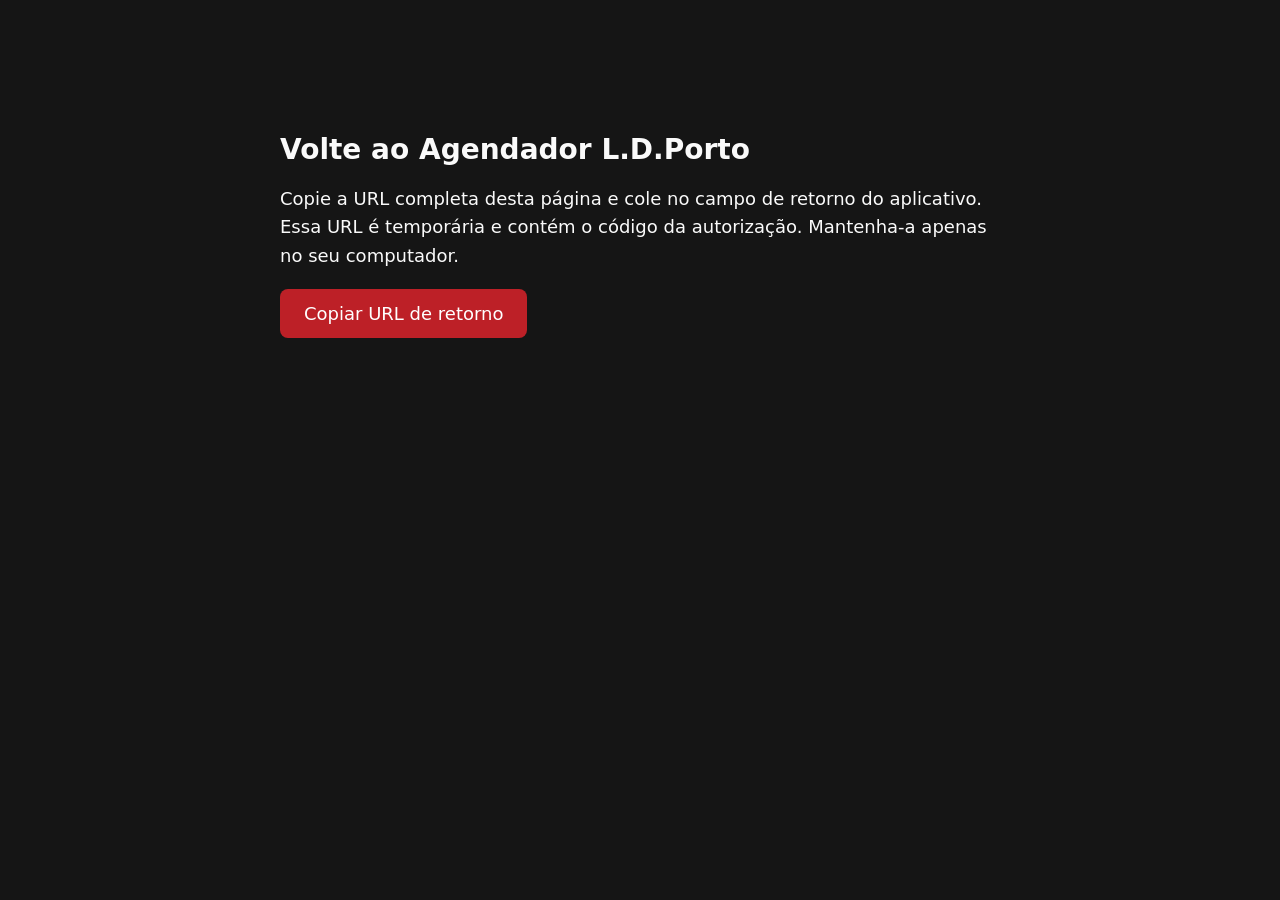
<file: callback_instagram.html>
<!doctype html>
<html lang="pt-BR">
<meta charset="utf-8">
<meta name="referrer" content="no-referrer">
<meta name="viewport" content="width=device-width, initial-scale=1">
<meta http-equiv="Content-Security-Policy" content="default-src 'none'; style-src 'unsafe-inline'; script-src 'unsafe-inline'; connect-src 'none'; img-src 'none'; base-uri 'none'; form-action 'none'">
<title>L.D.Porto — Retorno Instagram</title>
<style>body{font:18px system-ui;background:#151515;color:#fafafa;max-width:720px;margin:10vh auto;padding:24px}h1{font-size:28px}button{background:#bd2027;color:white;border:0;padding:14px 24px;border-radius:8px;font:inherit;cursor:pointer}p{line-height:1.6}</style>
<h1>Volte ao Agendador L.D.Porto</h1>
<p>Copie a URL completa desta página e cole no campo de retorno do aplicativo. Essa URL é temporária e contém o código da autorização. Mantenha-a apenas no seu computador.</p>
<button id="copy">Copiar URL de retorno</button>
<p id="status"></p>
<script>
document.getElementById('copy').onclick=async()=>{
  try{await navigator.clipboard.writeText(location.href);document.getElementById('status').textContent='Copiado. Cole no aplicativo e clique Concluir conexão.'}
  catch{document.getElementById('status').textContent='Selecione a barra de endereço e copie a URL completa manualmente.'}
};
</script>
</html>
</file>
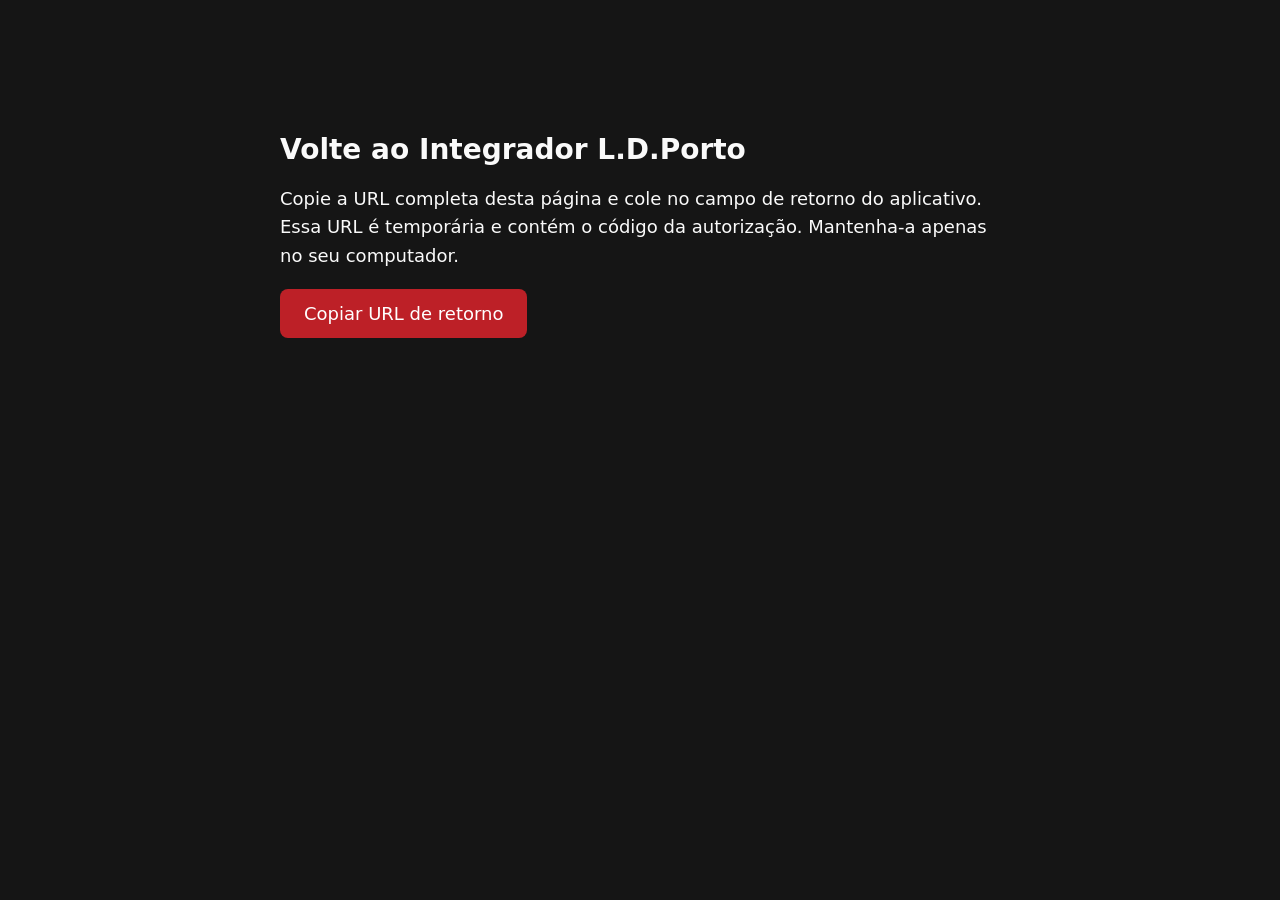
<file: callback_meta.html>
<!doctype html>
<html lang="pt-BR">
<meta charset="utf-8">
<meta name="referrer" content="no-referrer">
<meta name="viewport" content="width=device-width, initial-scale=1">
<meta http-equiv="Content-Security-Policy" content="default-src 'none'; style-src 'unsafe-inline'; script-src 'unsafe-inline'; connect-src 'none'; img-src 'none'; base-uri 'none'; form-action 'none'">
<title>L.D.Porto — Retorno de autorização</title>
<style>body{font:18px system-ui;background:#151515;color:#fafafa;max-width:720px;margin:10vh auto;padding:24px}h1{font-size:28px}button{background:#bd2027;color:white;border:0;padding:14px 24px;border-radius:8px;font:inherit;cursor:pointer}p{line-height:1.6}</style>
<h1>Volte ao Integrador L.D.Porto</h1>
<p>Copie a URL completa desta página e cole no campo de retorno do aplicativo. Essa URL é temporária e contém o código da autorização. Mantenha-a apenas no seu computador.</p>
<button id="copy">Copiar URL de retorno</button>
<p id="status"></p>
<script>
document.getElementById('copy').onclick=async()=>{
  try{await navigator.clipboard.writeText(location.href);document.getElementById('status').textContent='Copiado. Cole no aplicativo e clique Concluir conexão.'}
  catch{document.getElementById('status').textContent='Selecione a barra de endereço e copie a URL completa manualmente.'}
};
</script>
</html>
</file>
